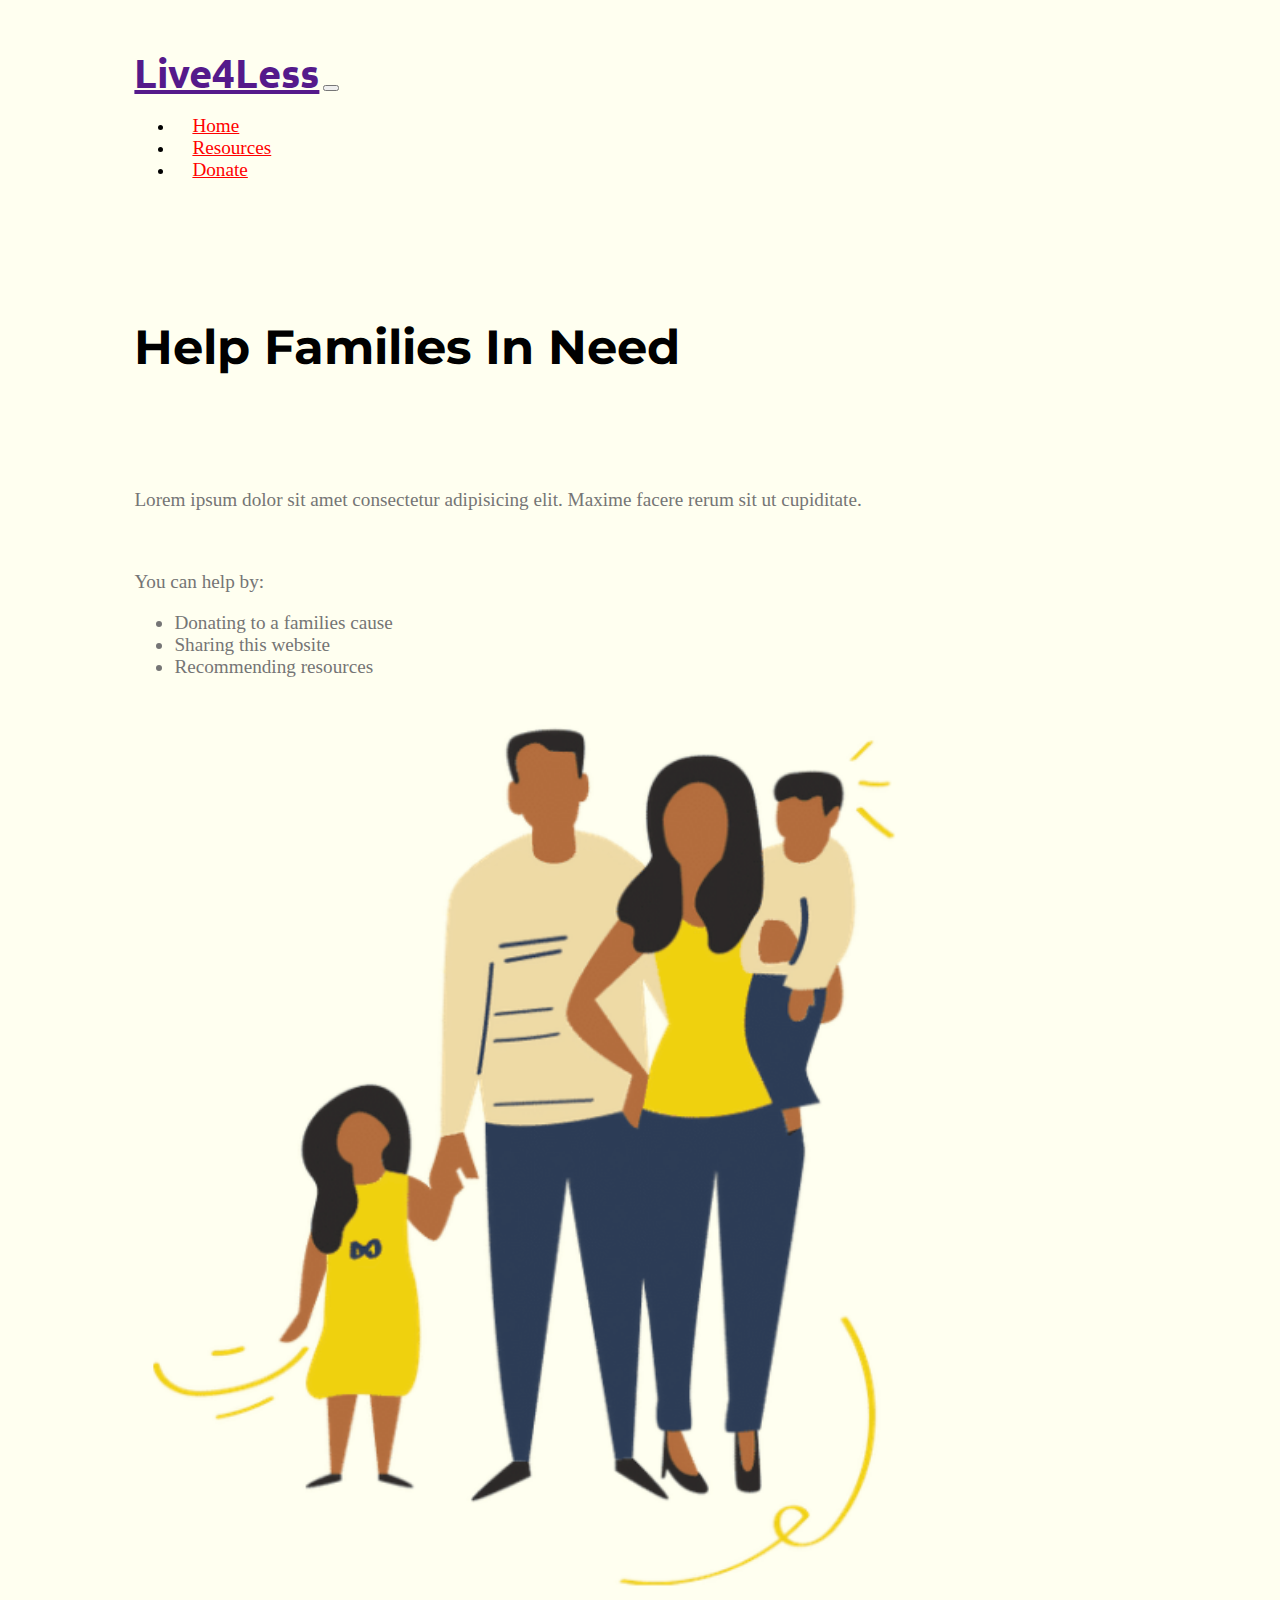
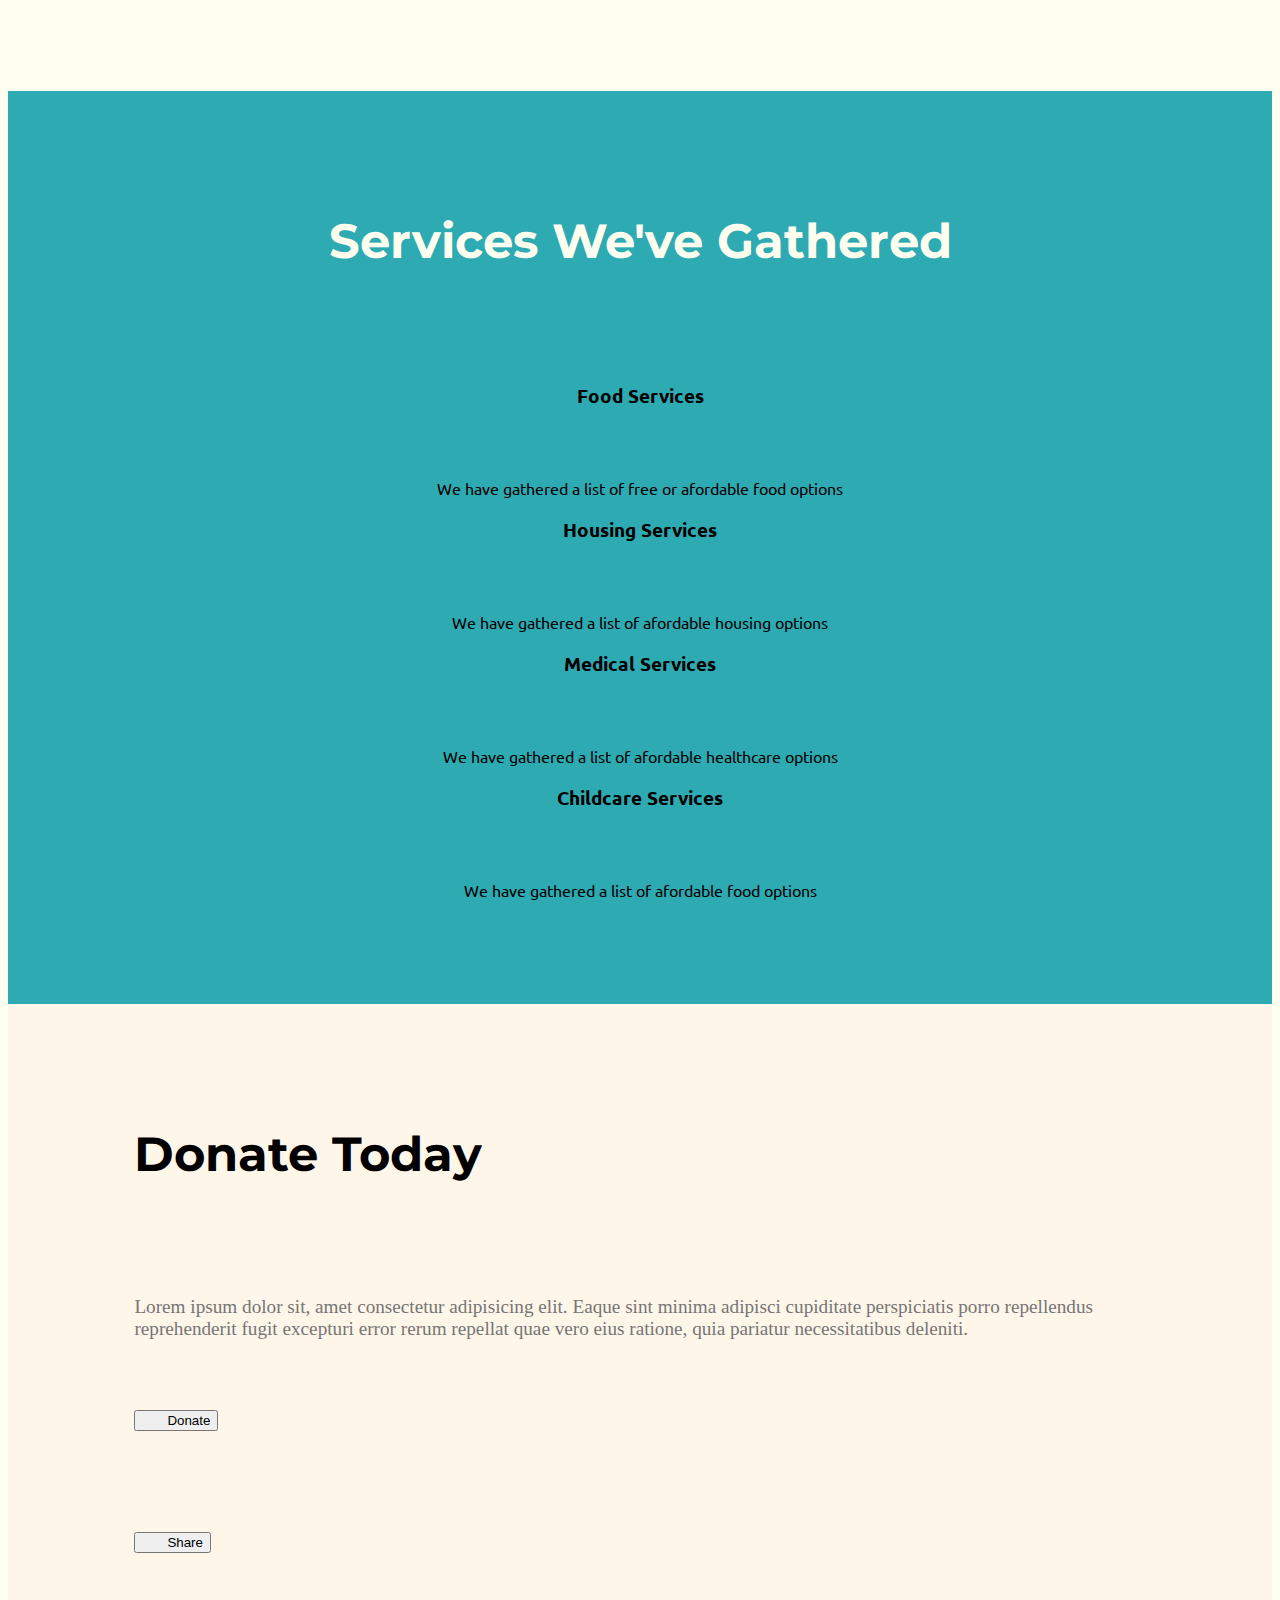
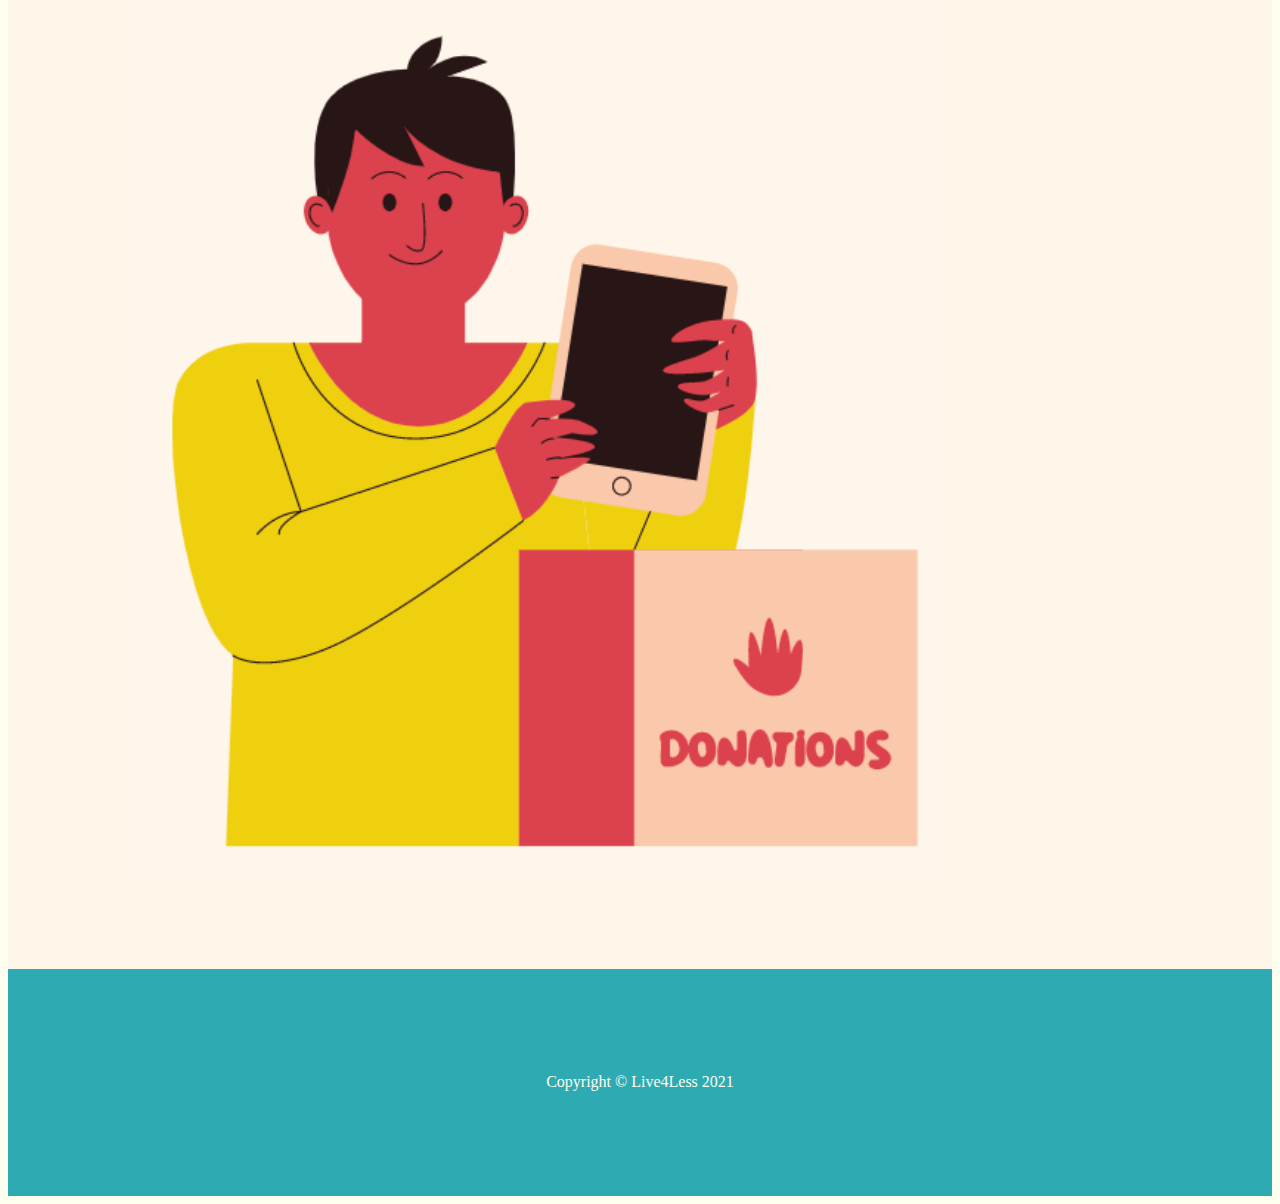
<file: index.html>
<html lang="en">
<head>
    <meta charset="UTF-8">
    <meta http-equiv="X-UA-Compatible" content="IE=edge">
    <meta name="viewport" content="width=device-width, initial-scale=1.0">
    <title>Live4Less</title>

    <!-- Google Fonts -->
    <link rel="preconnect" href="https://fonts.googleapis.com">
    <link rel="preconnect" href="https://fonts.gstatic.com" crossorigin>
    <link href="https://fonts.googleapis.com/css2?family=Montserrat:wght@700&family=Ubuntu&display=swap" rel="stylesheet">

    <!-- CSS Stylesheets -->
    <link rel="stylesheet" href="https://stackpath.bootstrapcdn.com/bootstrap/4.1.3/css/bootstrap.min.css" integrity="sha384-MCw98/SFnGE8fJT3GXwEOngsV7Zt27NXFoaoApmYm81iuXoPkFOJwJ8ERdknLPMO" crossorigin="anonymous">
    <link rel="stylesheet" href="styles/styles.css">

    <!-- Font Awesome -->
    <link rel="stylesheet" href="https://pro.fontawesome.com/releases/v5.10.0/css/all.css" integrity="sha384-AYmEC3Yw5cVb3ZcuHtOA93w35dYTsvhLPVnYs9eStHfGJvOvKxVfELGroGkvsg+p" crossorigin="anonymous"/>

    <!-- Boostrap Scripts -->
    <script src="https://code.jquery.com/jquery-3.3.1.slim.min.js" integrity="sha384-q8i/X+965DzO0rT7abK41JStQIAqVgRVzpbzo5smXKp4YfRvH+8abtTE1Pi6jizo" crossorigin="anonymous"></script>
    <script src="https://cdnjs.cloudflare.com/ajax/libs/popper.js/1.14.3/umd/popper.min.js" integrity="sha384-ZMP7rVo3mIykV+2+9J3UJ46jBk0WLaUAdn689aCwoqbBJiSnjAK/l8WvCWPIPm49" crossorigin="anonymous"></script>
    <script src="https://stackpath.bootstrapcdn.com/bootstrap/4.1.3/js/bootstrap.min.js" integrity="sha384-ChfqqxuZUCnJSK3+MXmPNIyE6ZbWh2IMqE241rYiqJxyMiZ6OW/JmZQ5stwEULTy" crossorigin="anonymous"></script>
</head>

<body>
    <div class="navbar-container">
        <nav class="navbar navbar-expand-lg navbar-light">
            <a class="navbar-brand" href="">Live4Less</a>
            <button class="navbar-toggler" type="button" data-toggle="collapse" data-target="#navbarSupportedContent" aria-controls="navbarSupportedContent" aria-expanded="false" aria-label="Toggle navigation">
                <span class="navbar-toggler-icon"></span>
            </button>
            <div class="collapse navbar-collapse" id="navbarSupportedContent">
                <ul class="navbar-nav ml-auto">
                    <li class="nav-item">
                        <a class="nav-link" href="#">Home</a>
                    </li>
                    <li class="nav-item">
                        <a class="nav-link" href="#">Resources</a>
                    </li>
                    <li class="nav-item">
                        <a class="nav-link" href="donate.html">Donate</a>
                    </li>
                </ul>
            </div>
        </nav>
    </div>

    <section id="hero">
        <div class="container-fluid">
            <div class="row">
                <div class="col-lg-6">
                    <h1 class="hero-heading">Help Families In Need</h1>
                    <p>Lorem ipsum dolor sit amet consectetur adipisicing elit. Maxime facere rerum sit ut cupiditate.</p> <br>
                    <p>You can help by:</p>
                    <ul>
                        <li>Donating to a families cause</li>
                        <li>Sharing this website</li>
                        <li>Recommending resources</li>
                    </ul>
                </div>
                <div class="col-lg-6">
                    <img class="hero-image" src="images/family.png" alt="" >
                </div>
            </div>
        </div>
    </section>

    <section id="services">
        <div class="container-fluid">
            <h1 class="service-header">Services We've Gathered</h1>

            <div class="row">
                <div class="col-lg-3 col-md-6">
                    <i class="fas fa-utensils fa-4x service-logo"></i>
                    <h3>Food Services</h3>
                    <p>We have gathered a list of free or afordable food options</p>
                </div>
                <div class="col-lg-3 col-md-6">
                    <i class="fas fa-home fa-4x service-logo"></i>
                    <h3>Housing Services</h3>
                    <p>We have gathered a list of afordable housing options</p>
                </div>
                <div class="col-lg-3 col-md-6">
                    <i class="fas fa-notes-medical fa-4x service-logo"></i>
                    <h3>Medical Services</h3>
                    <p>We have gathered a list of afordable healthcare options</p>
                </div>
                <div class="col-lg-3 col-md-6">
                    <i class="fas fa-child fa-4x service-logo"></i>
                    <h3>Childcare Services</h3>
                    <p>We have gathered a list of afordable food options</p>
                </div>
            </div>
        </div>
    </section>

    <section id="donate">
        <div class="container-fluid">
            <div class="row">
                <div class="col-lg-6">
                    <h1 class="donate-header">Donate Today</h1>
                    <p>Lorem ipsum dolor sit, amet consectetur adipisicing elit. Eaque sint minima adipisci cupiditate perspiciatis porro repellendus reprehenderit fugit excepturi error rerum repellat quae vero eius ratione, quia pariatur necessitatibus deleniti.</p>
                    <div class="row">
                        <div class="col-lg-6">
                            <button class="btn btn-dark btn-lg btn-block donate-button"><i class="fas fa-donate donate-icon"></i>Donate</button>
                        </div>
                        <div class="col-lg-6">
                            <button class="btn btn-dark btn-lg btn-block donate-button"><i class="fas fa-share donate-icon"></i>Share</button>
                        </div>
                    </div>
                </div>
                <div class="col lg-6">
                    <img src="images/donate.png" class="donation-img" alt="">
                </div>
            </div>
        </div>
    </section>

    <footer id="footer">
        <div class="container-fluid">
            <i class="fab fa-facebook-square fa-2x footer-icon"></i>
            <i class="fab fa-twitter-square fa-2x footer-icon"></i>
            <i class="fab fa-instagram fa-2x footer-icon"></i>
            <i class="fas fa-envelope fa-2x footer-icon"></i>
            <p>Copyright &copy; Live4Less 2021</p>
        </div>
    </footer>
    
</body>
</html>
</file>
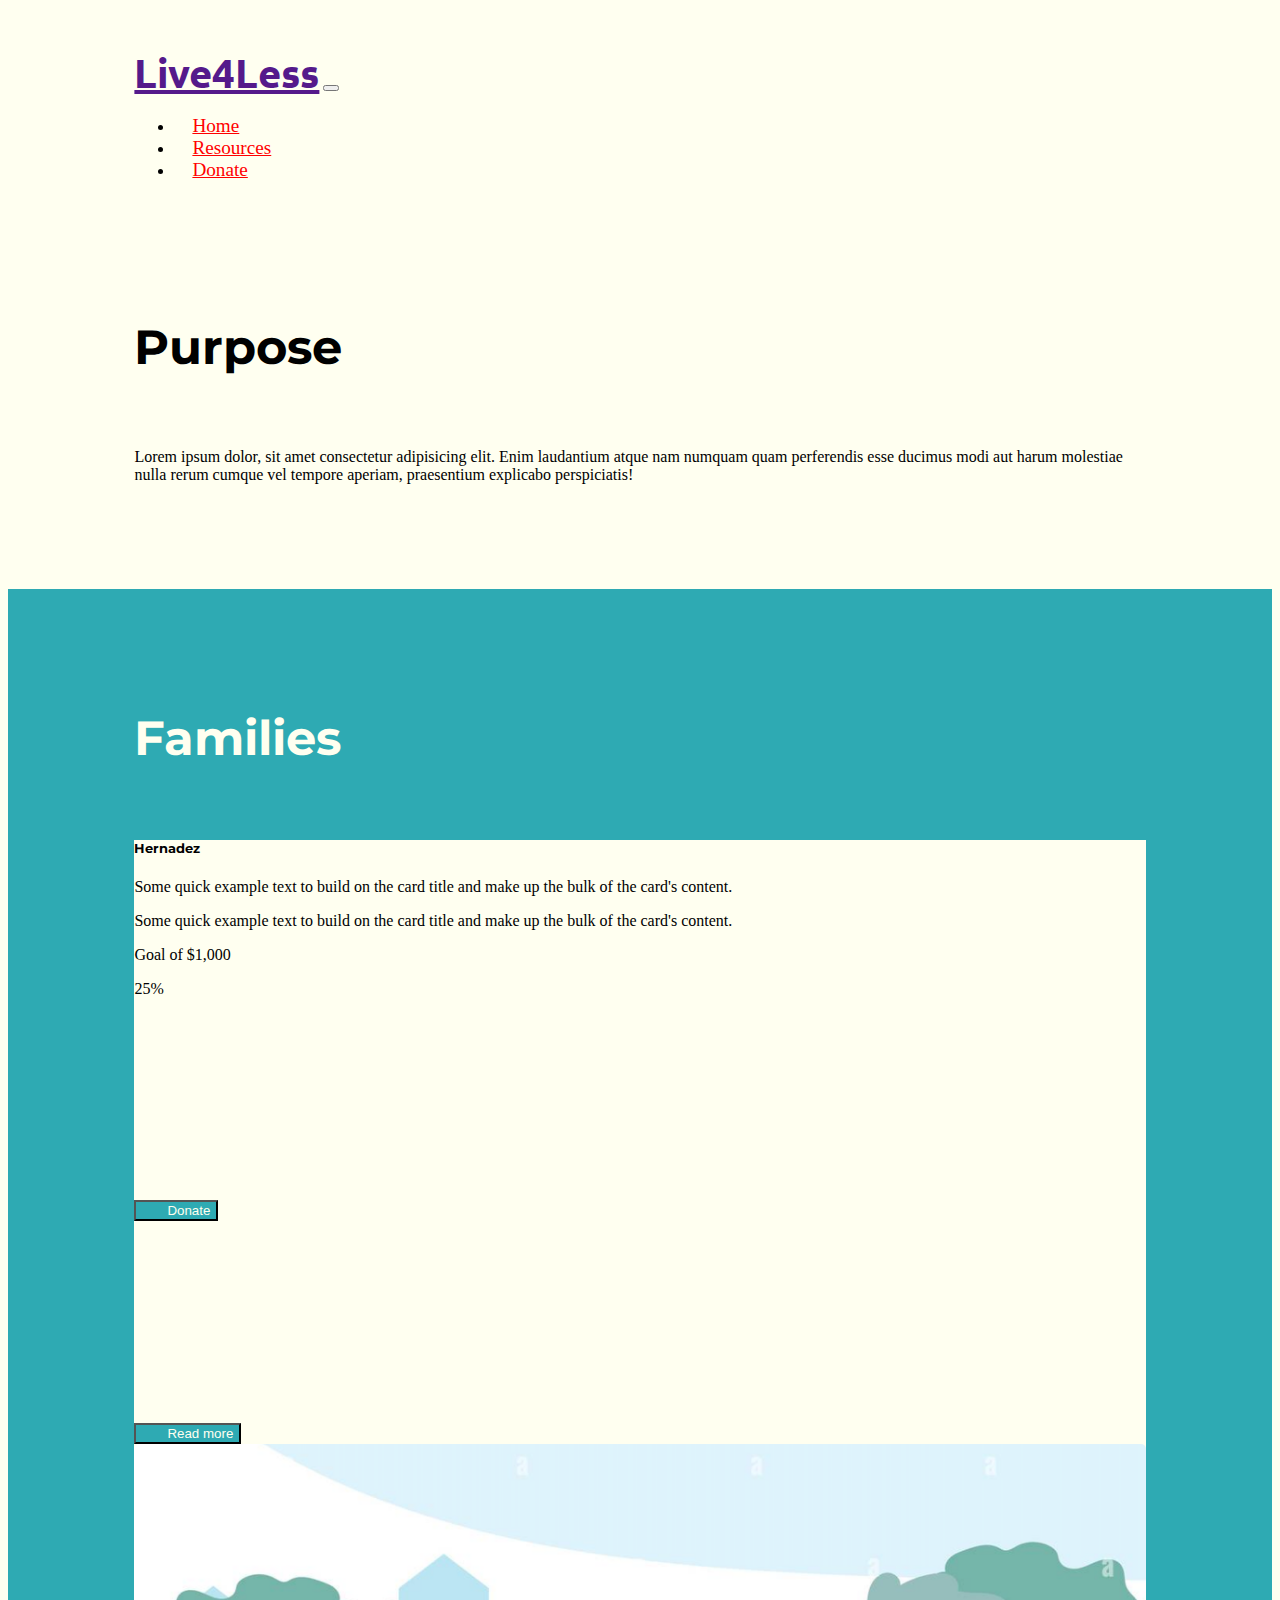
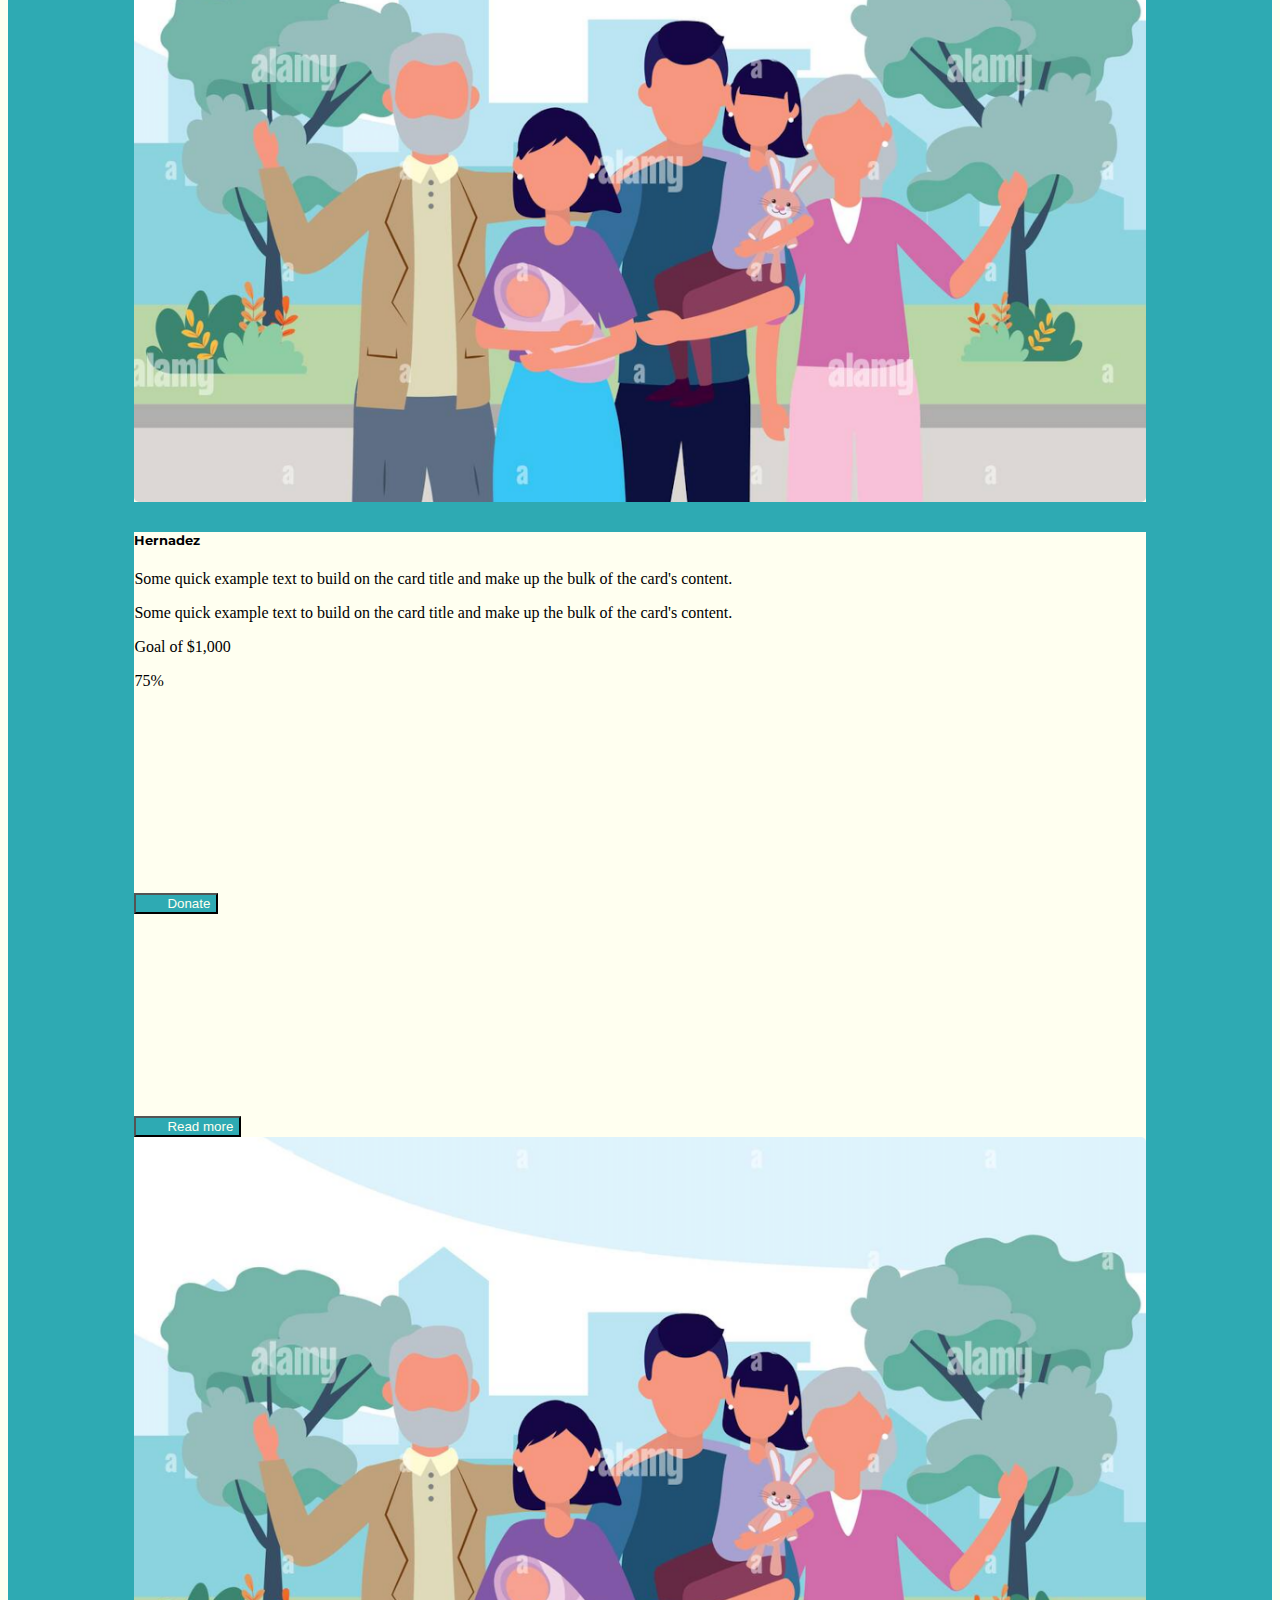
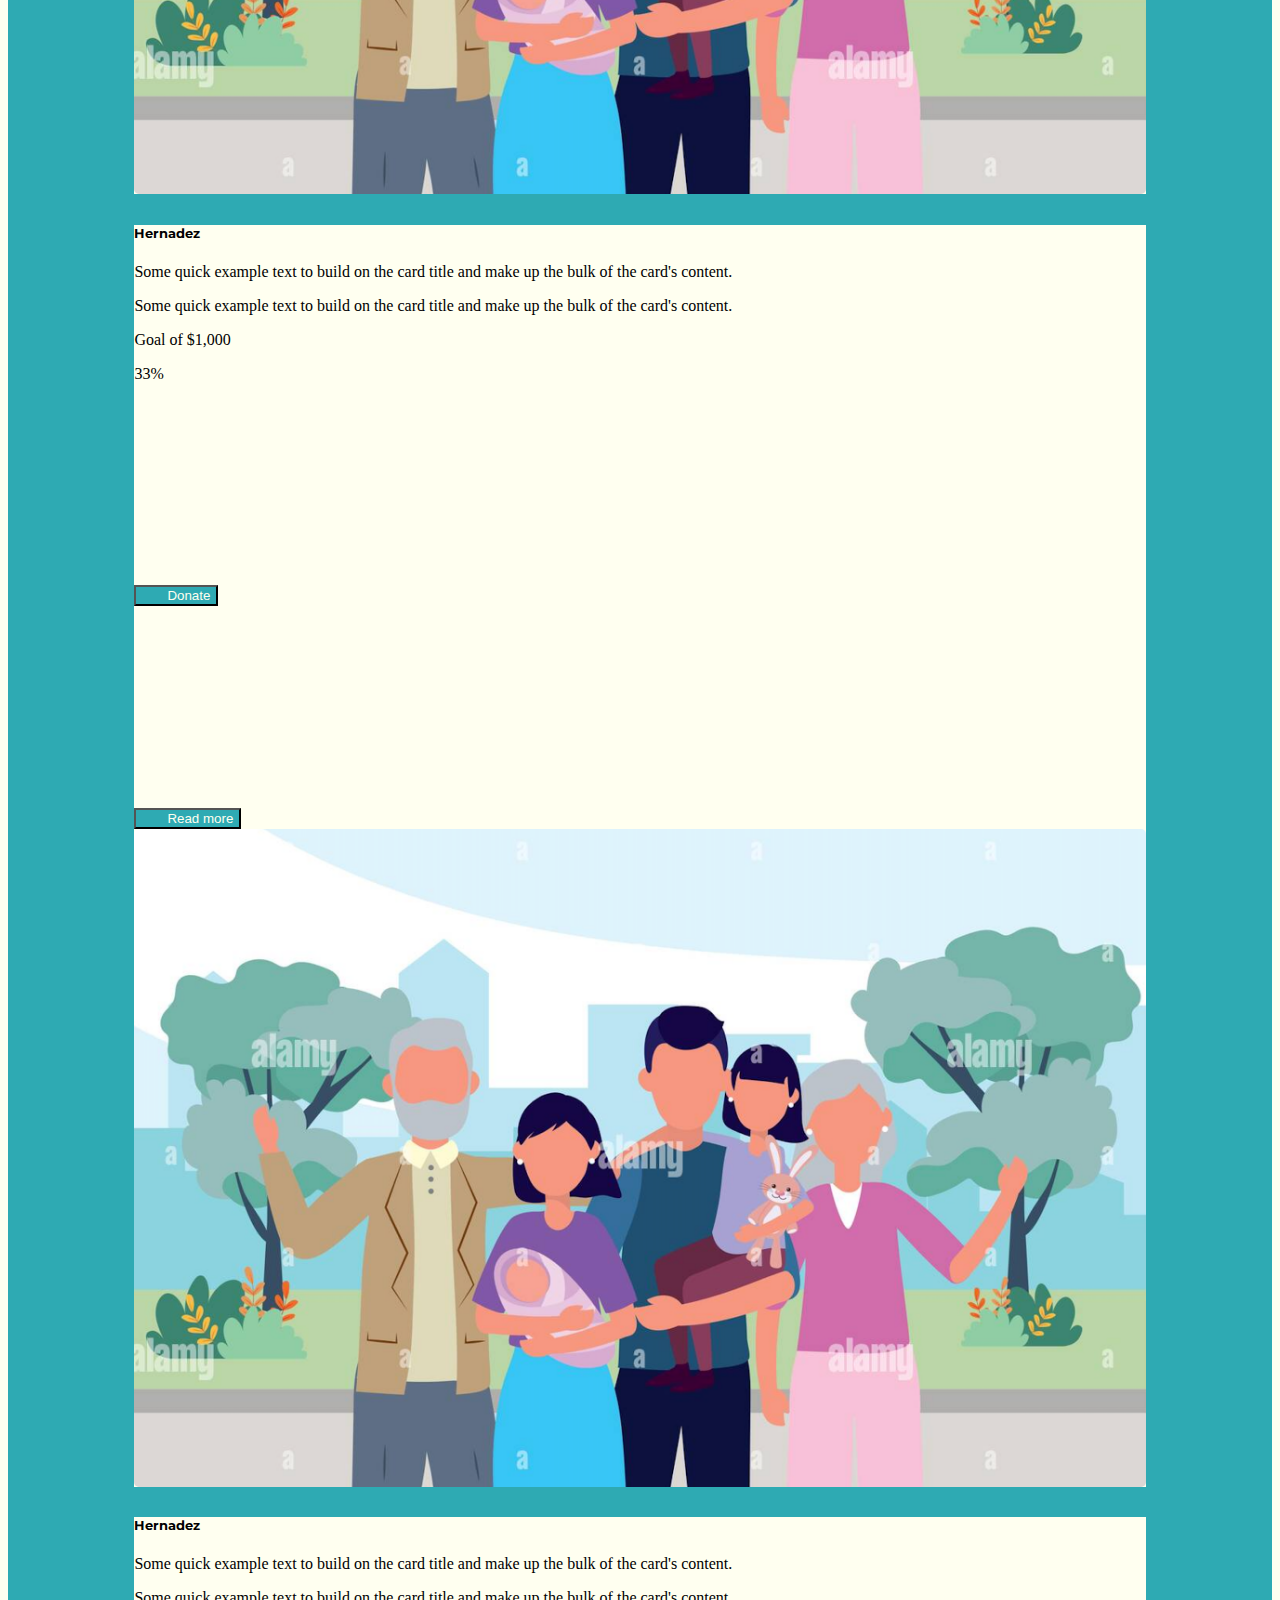
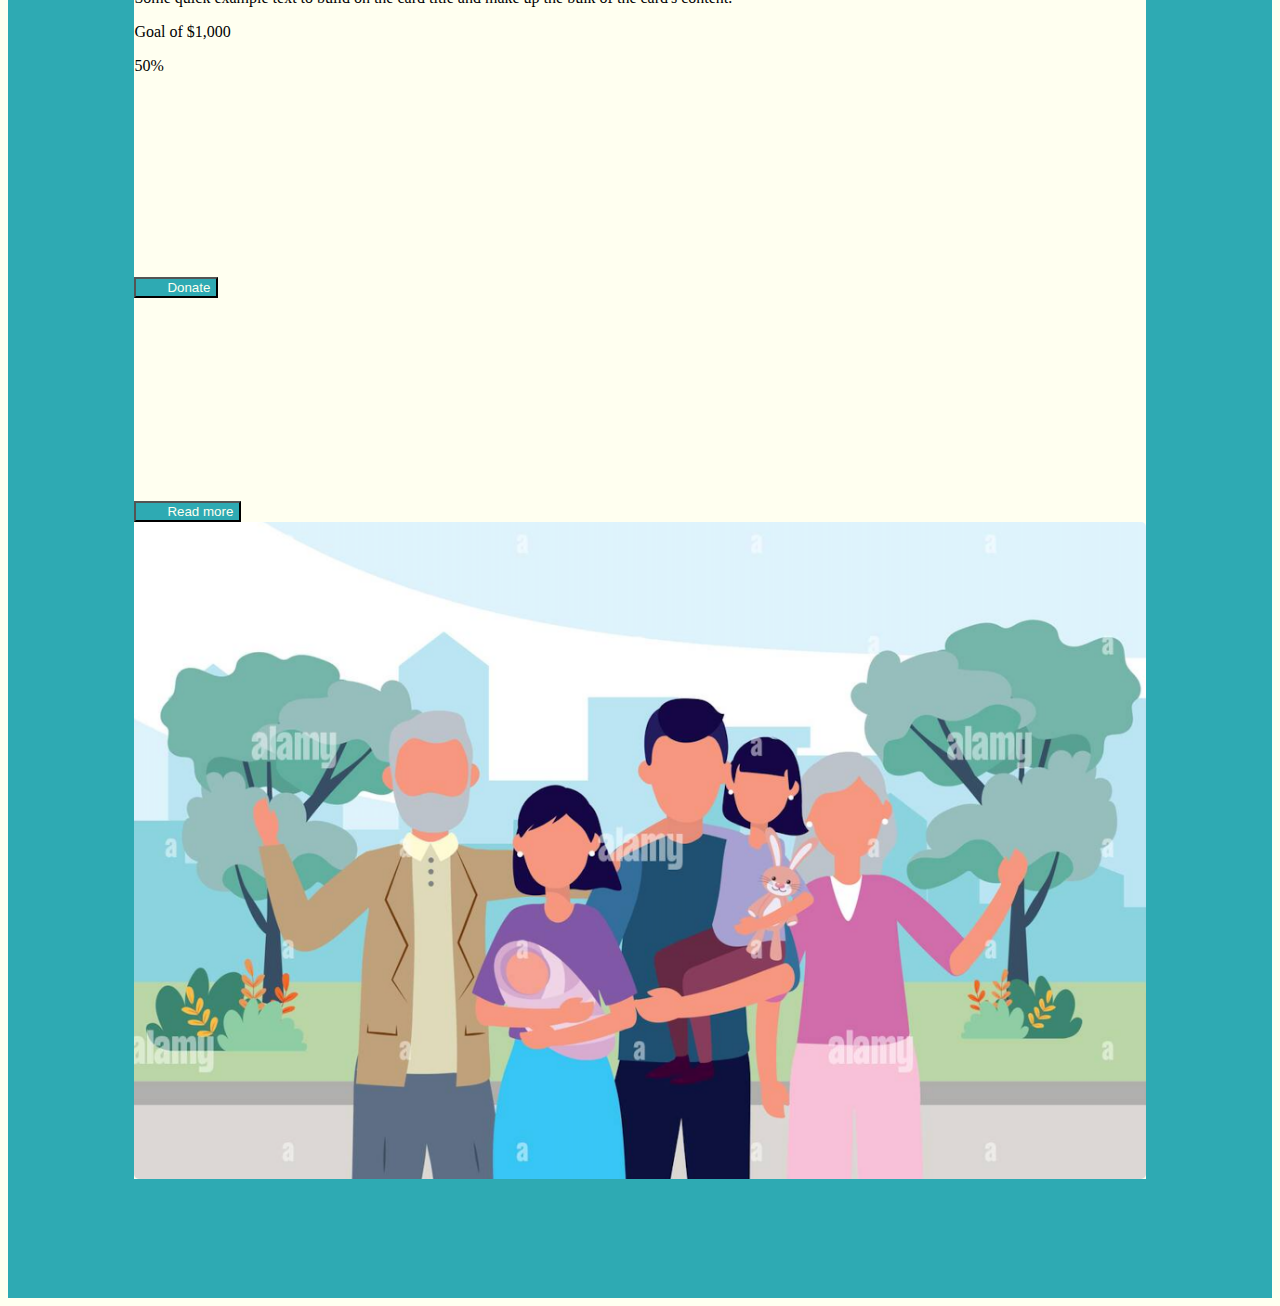
<file: donate.html>
<html lang="en">
<head>
    <meta charset="UTF-8">
    <meta http-equiv="X-UA-Compatible" content="IE=edge">
    <meta name="viewport" content="width=device-width, initial-scale=1.0">
    <title>Donate</title>

    <!-- Google Fonts -->
    <link rel="preconnect" href="https://fonts.googleapis.com">
    <link rel="preconnect" href="https://fonts.gstatic.com" crossorigin>
    <link href="https://fonts.googleapis.com/css2?family=Montserrat:wght@700&family=Ubuntu&display=swap" rel="stylesheet">

    <!-- CSS Stylesheets -->
    <link rel="stylesheet" href="https://stackpath.bootstrapcdn.com/bootstrap/4.1.3/css/bootstrap.min.css" integrity="sha384-MCw98/SFnGE8fJT3GXwEOngsV7Zt27NXFoaoApmYm81iuXoPkFOJwJ8ERdknLPMO" crossorigin="anonymous">
    <link rel="stylesheet" href="styles/styles.css">

    <!-- Font Awesome -->
    <link rel="stylesheet" href="https://pro.fontawesome.com/releases/v5.10.0/css/all.css" integrity="sha384-AYmEC3Yw5cVb3ZcuHtOA93w35dYTsvhLPVnYs9eStHfGJvOvKxVfELGroGkvsg+p" crossorigin="anonymous"/>

    <!-- Boostrap Scripts -->
    <script src="https://code.jquery.com/jquery-3.3.1.slim.min.js" integrity="sha384-q8i/X+965DzO0rT7abK41JStQIAqVgRVzpbzo5smXKp4YfRvH+8abtTE1Pi6jizo" crossorigin="anonymous"></script>
    <script src="https://cdnjs.cloudflare.com/ajax/libs/popper.js/1.14.3/umd/popper.min.js" integrity="sha384-ZMP7rVo3mIykV+2+9J3UJ46jBk0WLaUAdn689aCwoqbBJiSnjAK/l8WvCWPIPm49" crossorigin="anonymous"></script>
    <script src="https://stackpath.bootstrapcdn.com/bootstrap/4.1.3/js/bootstrap.min.js" integrity="sha384-ChfqqxuZUCnJSK3+MXmPNIyE6ZbWh2IMqE241rYiqJxyMiZ6OW/JmZQ5stwEULTy" crossorigin="anonymous"></script>
</head>
<body>
    <div class="navbar-container">
        <nav class="navbar navbar-expand-lg navbar-light">
            <a class="navbar-brand" href="">Live4Less</a>
            <button class="navbar-toggler" type="button" data-toggle="collapse" data-target="#navbarSupportedContent" aria-controls="navbarSupportedContent" aria-expanded="false" aria-label="Toggle navigation">
                <span class="navbar-toggler-icon"></span>
            </button>
            <div class="collapse navbar-collapse" id="navbarSupportedContent">
                <ul class="navbar-nav ml-auto">
                    <li class="nav-item">
                        <a class="nav-link" href="index.html">Home</a>
                    </li>
                    <li class="nav-item">
                        <a class="nav-link" href="">Resources</a>
                    </li>
                    <li class="nav-item">
                        <a class="nav-link" href="donate.html">Donate</a>
                    </li>
                </ul>
            </div>
        </nav>
    </div>

    <section id="donations">
        <div class="container-fluid">
            <h1 class="donation-heading">Purpose</h1>
            <p>Lorem ipsum dolor, sit amet consectetur adipisicing elit. Enim laudantium atque nam numquam quam perferendis esse ducimus modi aut harum molestiae nulla rerum cumque vel tempore aperiam, praesentium explicabo perspiciatis!</p>       
        </div>
    </section>

    <section id="families-section">
        <div class="container-fluid">
            <h1 class="family-heading">Families</h1>
            <div class="card family-card">
                <div class="row">
                    <div class="col-lg-6">
                        <div class="card-body text-secondary">
                            <h5 class="card-title">Hernadez</h5>
                            <p class="card-text">Some quick example text to build on the card title and make up the bulk of the card's content.</p>
                            <p class="card-text">Some quick example text to build on the card title and make up the bulk of the card's content.</p>
                            <p>Goal of $1,000</p>
                            <div class="progress">
                                <div class="progress-bar" role="progressbar" style="width: 25%;" aria-valuenow="25" aria-valuemin="0" aria-valuemax="100">25%</div>
                            </div>
                            <div class="row">
                                <div class="col-lg-6">
                                    <button class="btn btn-dark btn-lg btn-block family-button"><i class="fas fa-donate donate-icon"></i>Donate</button>
                                </div>
                                <div class="col-lg-6">
                                    <button class="btn btn-dark btn-lg btn-block family-button"><i class="fas fa-share donate-icon"></i>Read more</button>
                                </div>
                            </div>
                        </div>
                    </div>
                    <div class="col-lg-6">
                        <img class="family-img" src="images/family-1.png" alt="">
                    </div>
                </div>
            </div>
            <div class="card family-card">
                <div class="row">
                    <div class="col-lg-6">
                        <div class="card-body text-secondary">
                            <h5 class="card-title">Hernadez</h5>
                            <p class="card-text">Some quick example text to build on the card title and make up the bulk of the card's content.</p>
                            <p class="card-text">Some quick example text to build on the card title and make up the bulk of the card's content.</p>
                            <p>Goal of $1,000</p>
                            <div class="progress">
                                <div class="progress-bar" role="progressbar" style="width: 75%;" aria-valuenow="75" aria-valuemin="0" aria-valuemax="100">75%</div>
                            </div>
                            <div class="row">
                                <div class="col-lg-6">
                                    <button class="btn btn-dark btn-lg btn-block family-button"><i class="fas fa-donate donate-icon"></i>Donate</button>
                                </div>
                                <div class="col-lg-6">
                                    <button class="btn btn-dark btn-lg btn-block family-button"><i class="fas fa-share donate-icon"></i>Read more</button>
                                </div>
                            </div>
                        </div>
                    </div>
                    <div class="col-lg-6">
                        <img class="family-img" src="images/family-1.png" alt="">
                    </div>
                </div>
            </div>
            <div class="card family-card">
                <div class="row">
                    <div class="col-lg-6">
                        <div class="card-body text-secondary">
                            <h5 class="card-title">Hernadez</h5>
                            <p class="card-text">Some quick example text to build on the card title and make up the bulk of the card's content.</p>
                            <p class="card-text">Some quick example text to build on the card title and make up the bulk of the card's content.</p>
                            <p>Goal of $1,000</p>
                            <div class="progress">
                                <div class="progress-bar" role="progressbar" style="width: 33%;" aria-valuenow="33" aria-valuemin="0" aria-valuemax="100">33%</div>
                            </div>
                            <div class="row">
                                <div class="col-lg-6">
                                    <button class="btn btn-dark btn-lg btn-block family-button"><i class="fas fa-donate donate-icon"></i>Donate</button>
                                </div>
                                <div class="col-lg-6">
                                    <button class="btn btn-dark btn-lg btn-block family-button"><i class="fas fa-share donate-icon"></i>Read more</button>
                                </div>
                            </div>
                        </div>
                    </div>
                    <div class="col-lg-6">
                        <img class="family-img" src="images/family-1.png" alt="">
                    </div>
                </div>
            </div>
            <div class="card family-card">
                <div class="row">
                    <div class="col-lg-6">
                        <div class="card-body text-secondary">
                            <h5 class="card-title">Hernadez</h5>
                            <p class="card-text">Some quick example text to build on the card title and make up the bulk of the card's content.</p>
                            <p class="card-text">Some quick example text to build on the card title and make up the bulk of the card's content.</p>
                            <p>Goal of $1,000</p>
                            <div class="progress">
                                <div class="progress-bar" role="progressbar" style="width: 50%;" aria-valuenow="50" aria-valuemin="0" aria-valuemax="100">50%</div>
                            </div>
                            <div class="row">
                                <div class="col-lg-6">
                                    <button class="btn btn-dark btn-lg btn-block family-button"><i class="fas fa-donate donate-icon"></i>Donate</button>
                                </div>
                                <div class="col-lg-6">
                                    <button class="btn btn-dark btn-lg btn-block family-button"><i class="fas fa-share donate-icon"></i>Read more</button>
                                </div>
                            </div>
                        </div>
                    </div>
                    <div class="col-lg-6">
                        <img class="family-img" src="images/family-1.png" alt="">
                    </div>
                </div>
            </div>
        </div>
    </section>
    
</body>
</html>
</file>
<file: styles/styles.css>
body {
    background-color: #fffff0;
}

.container-fluid {
    padding: 7% 10%;
}

.navbar-container {
    padding-top: 3%;
    padding-left: 10%;
    padding-right: 10%;
}

.navbar {
    padding-left: 0;
    padding-right: 0;
    padding-top: 0;
}

.navbar-brand {
    font-family: "Ubuntu";
    font-size: 2.5rem;
    font-weight: bold;
}

.nav-item {
    padding: 0px 18px;
}

.nav-link {
    color: red;
    font-size: 1.2rem;
}

/* Hero Section */

#hero {
    font-size: 1.2rem;
    color: #757575;
}

.hero-image {
    width: 80%;
    position: relative;
}

.hero-heading {
    font-size: 3rem;
    padding-bottom: 8%;
    font-family: 'Montserrat', sans-serif;
    color: black;
}

/* Services Section */

#services {
    background-color: #2eaab3;
    text-align: center;
    font-family: "Ubuntu";
}

#services h3 {
    font-weight: bold;
    padding-bottom: 5%;
}

.service-header {
    font-size: 3rem;
    padding-bottom: 8%;
    color: #fffff0;
    font-family: 'Montserrat', sans-serif;
}

.service-logo {
    color: #f1e3d1;
    margin: 20px 20px 50px;
}
.service-logo:hover {
    color: #fffff0;
}

#donate {
    background-color: #fff6ea;
    font-size: 1.2rem;
    color: #757575;
}

.donation-img {
    width: 80%;
    position: relative;
}

.donate-button {
    margin: 5% 3% 5% 0%;
}

.donate-icon {
    padding-right: 25px;
}

.donate-header {
    font-size: 3rem;
    padding-bottom: 8%;
    font-family: 'Montserrat', sans-serif;
    color: black;
}

#footer {
    text-align: center;
    background-color: #2eaab3;
    color: #fffff0;
}

.footer-icon {
    color: #fffff0;
    margin-left: 20px;
    margin-right: 20px;
    margin-bottom: 20px;
}

.donation-heading {
    font-size: 3rem;
    font-family: 'Montserrat', sans-serif;
    padding-bottom: 4%;
    color: black;
}

#families-section {
    background-color: #2eaab3;
}

.family-img {
    width: 100%;
    border-radius: 5px;
}

.family-card {
    background-color: #fffff0;
    color: black;
    margin-bottom: 3%;
}

.card-title {
    color: black;
    font-family: 'Montserrat', sans-serif;
}

.family-button {
    margin-top: 20%;
    background-color: #2eaab3;
    color: #fffff0;
}

.family-button:hover {
    margin-top: 20%;
    background-color: #fffff0;
    color: #2eaab3;
}

.family-heading {
    font-size: 3rem;
    font-family: 'Montserrat', sans-serif;
    padding-bottom: 4%;
    color: #fffff0;
}

@media (max-width : 1028px) {
    .hero-image {
        width: 50%;
        position: relative;
        transform: translate(50%);
    }
}
</file>
